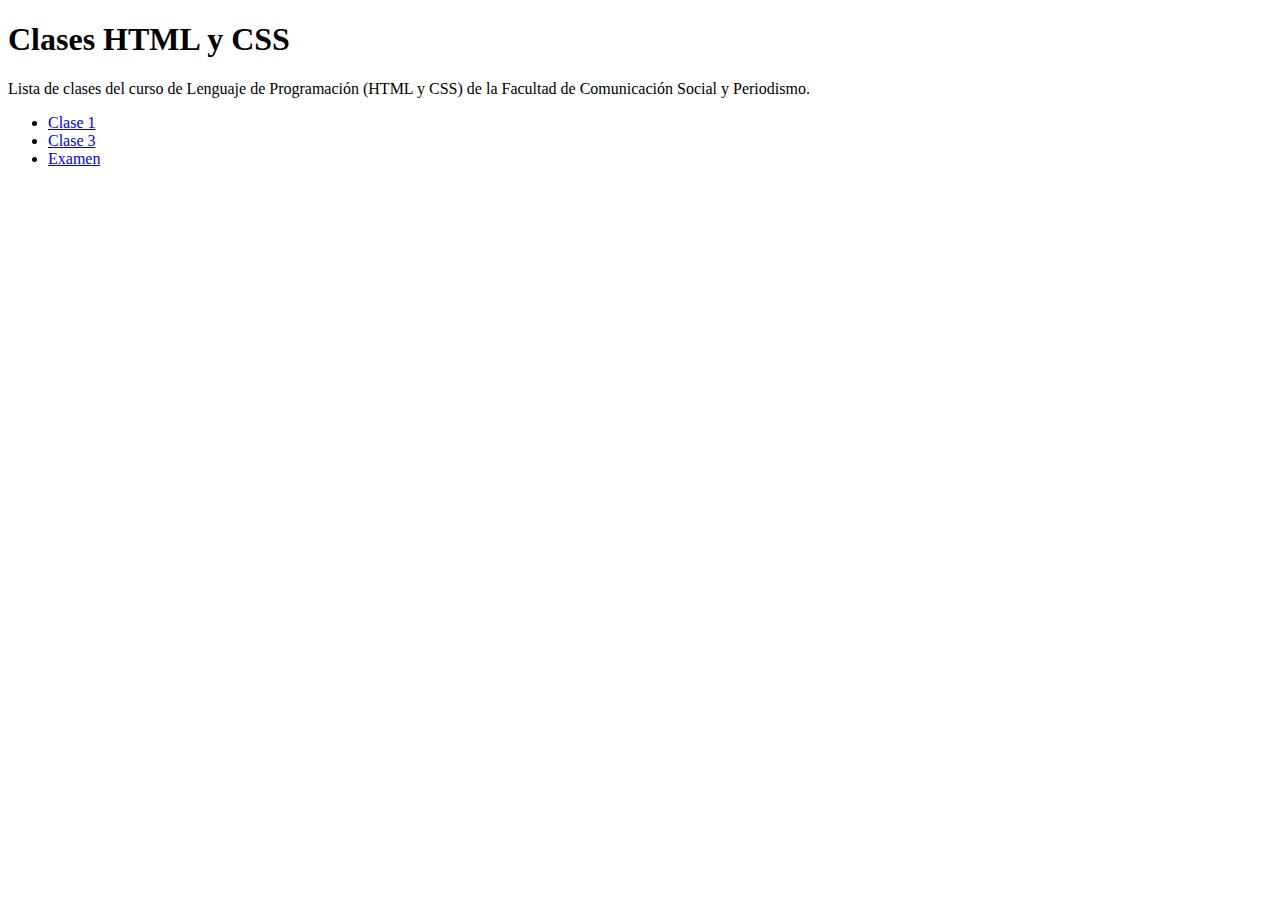
<file: index.html>
<!DOCTYPE html>
<html lang="es">
<head>
    <meta charset="UTF-8">
    <meta name="viewport" content="width=device-width, initial-scale=1.0">
    <title>Document</title>
</head>
<body>
    <main>
        <h1>Clases HTML y CSS</h1>
        <p>Lista de clases del curso de Lenguaje de Programación (HTML y CSS) de la Facultad de Comunicación Social y Periodismo.</p>
        <ul>
            <li><a href="./clase-01/">Clase 1</a></li>
            <li><a href="./clase-03/">Clase 3</a></li>
            <li><a href="./examen/">Examen</a></li>
        </ul>
    </main>
    
</body>
</html>
</file>
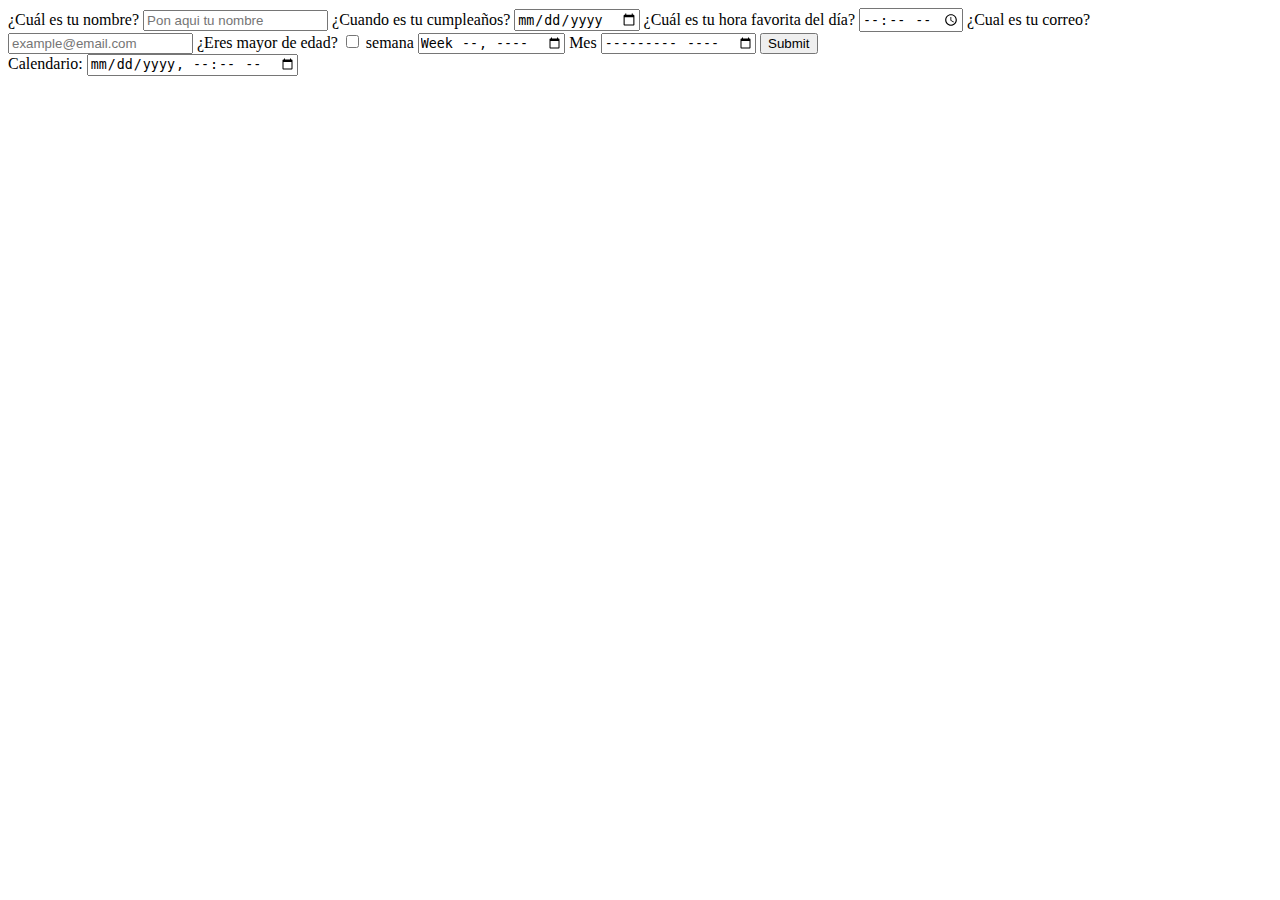
<file: clase-04/index.html>
<!DOCTYPE html>
<html lang="es">
<head>
    <meta charset="UTF-8">
    <meta name="viewport" content="width=device-width, initial-scale=1.0">
    <title>Document</title>
</head>
<body>
    <form action="">
        <label for="nombre">
            <span>¿Cuál es tu nombre?</span>
            <input type="text" id="nombre" placeholder="Pon aqui tu nombre" autocomplete="name" required>
        </label>
        <label for="fecha">
            <span>¿Cuando es tu cumpleaños?</span>
            <input type="date" id="fecha">
        </label>
        <label for="hora">
            <span>¿Cuál es tu hora favorita del día?</span>
            <input type="time" id="hora">
        </label>
        <label for="correo">
            <span> ¿Cual es tu correo?</span>
            <input type="email" name="correo" id="correo" placeholder="example@email.com"> 
        </label>
        <label for="edad">
            <span> ¿Eres mayor de edad?</span>
            <input type="checkbox" name="correo" id="edad"> 
        </label>
        <label for="semana">
            <span> semana</span>
            <input type="week" name="semana" id="semana"> 
        </label>
        <label for="mes">
            <span> Mes</span>
            <input type="month" name="mes" id="mes"> 
        </label>
        <input type="submit" >
    </form>
    <main>
        <form action="">
            <label for="calendario">
                <span>Calendario:</span>
                <input type="datetime-local" name="calendario" id="calendario">
            </label>
        </form>
    </main>
</body>
</html>
</file>
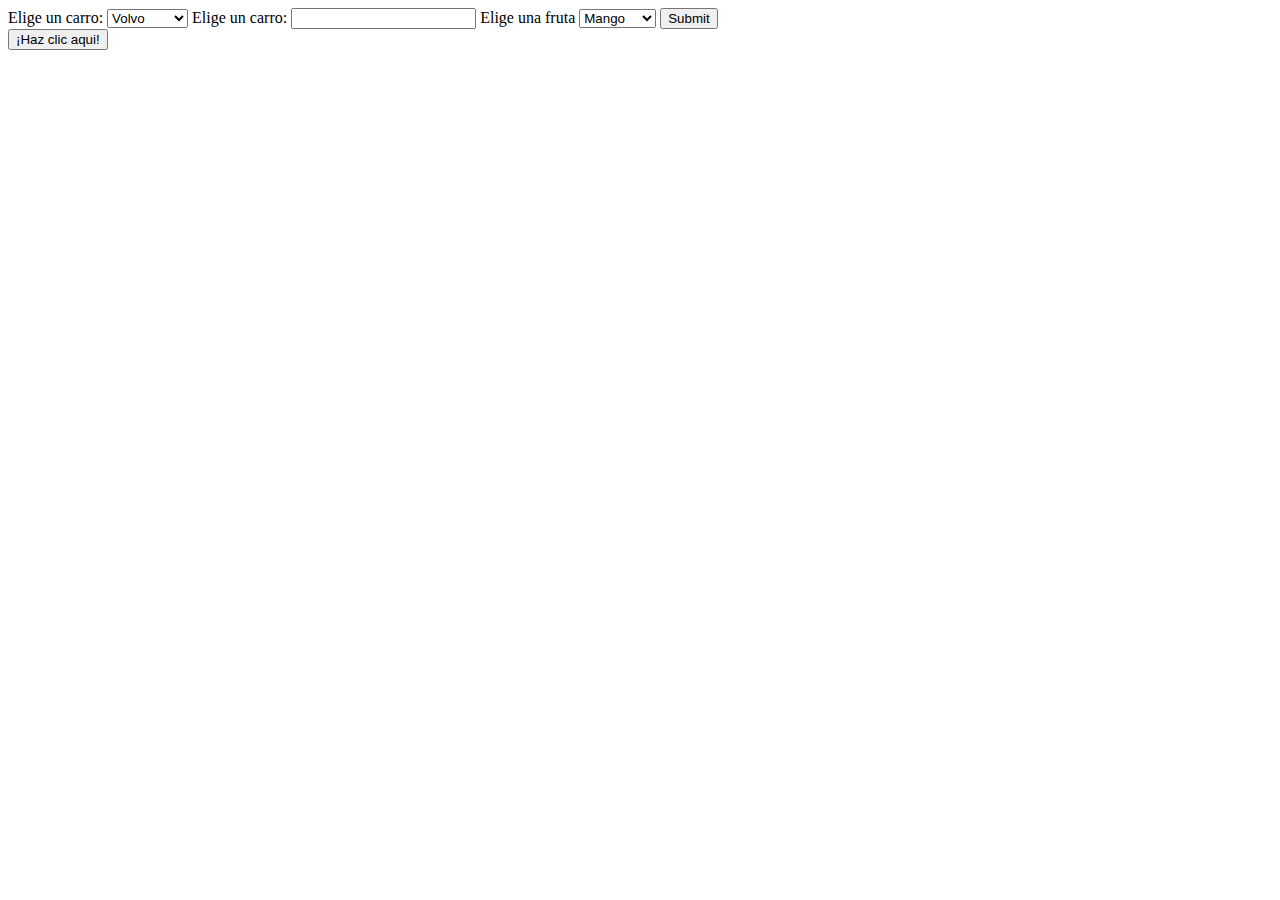
<file: clase-05/index.html>
<!DOCTYPE html>
<html lang="en">
<head>
    <meta charset="UTF-8">
    <meta name="viewport" content="width=device-width, initial-scale=1.0">
    <title>Document</title>
</head>
<body>
    <form action="">
        <label for="cars">
            <span>Elige un carro:</span>
            <select name="cars" id="cars">
                <option value="volvo">Volvo</option>
                <option value="bmw">BMW</option>
                <option value="mercedes">Mercedes</option>
                <option value="audi">Audi</option>
            </select>
        </label>
        <label for="cars 2">
            <span>Elige un carro:</span>
            <input list="cars 2">
                <datalist id="cars 2">
                    <option value="Volvo">
                    <option value="BMW">
                    <option value="Mercedes">
                    <option value="Audi">
                </datalist>
        </label>
        <label for="frutas">
            <span>Elige una fruta</span>
           <select name="frutas" id="frutas">
                <option value="mango">Mango</option>
                <option value="manzana">manzana</option>
                <option value="pera">pera</option>
                <option value="uva">uva</option>
                <option value="cereza">cereza</option>
            </select>
        </label>
        <input type="submit" name="enviar" id="enviar">
    </form>
    <input type="button" value="¡Haz clic aqui!">
</body>
</html>
</file>
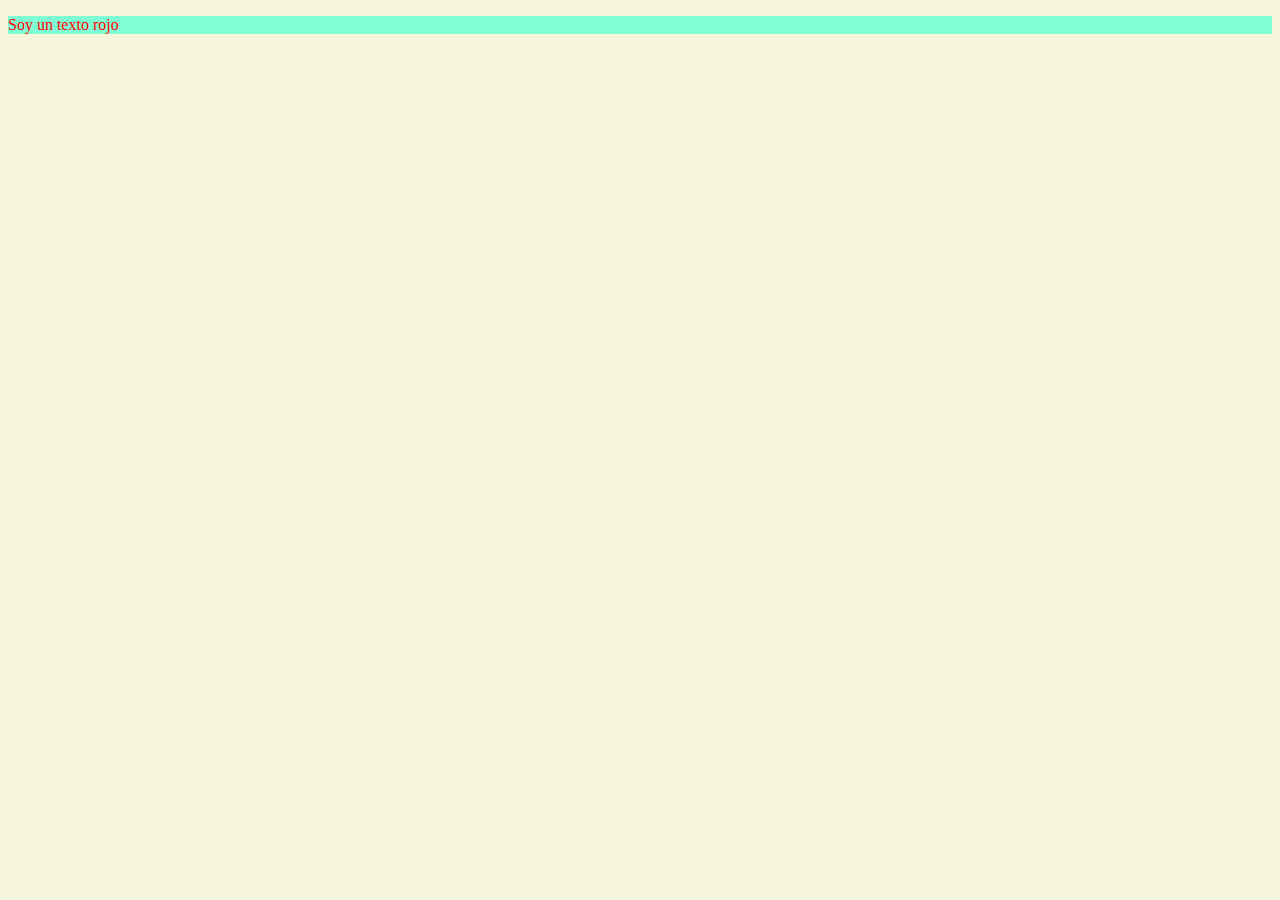
<file: clase-05b/index.html>
<!DOCTYPE html>
<html lang="en">
<head>
    <meta charset="UTF-8">
    <meta name="viewport" content="width=device-width, initial-scale=1.0">
    <title>Document</title>
    <link rel="stylesheet" href="style.css">
</head>
<body>
    <p>Soy un texto rojo</p>
</body>
</html>
</file>
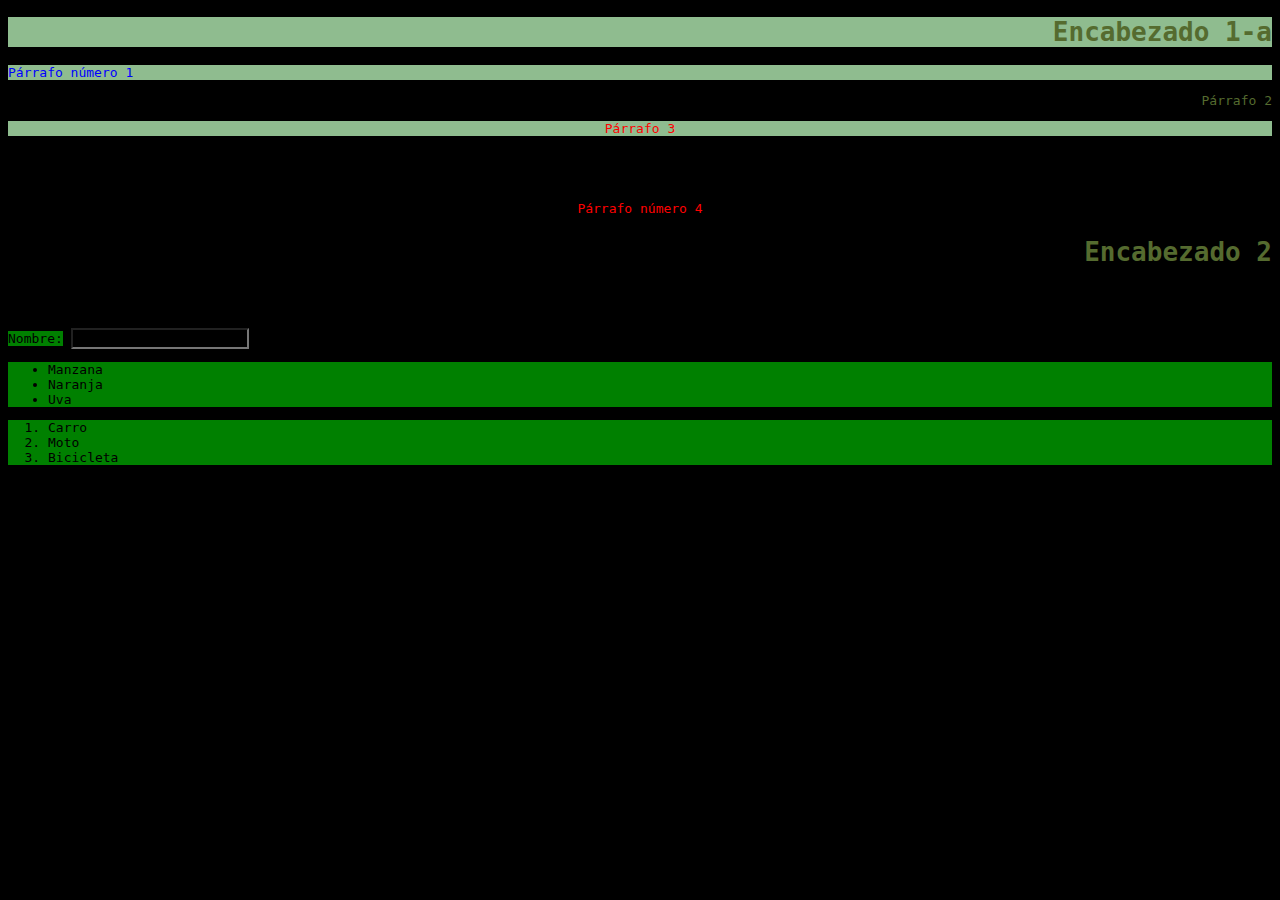
<file: clase-06/index.html>
<!DOCTYPE html>
<html lang="en">
<head>
    <meta charset="UTF-8">
    <meta name="viewport" content="width=device-width, initial-scale=1.0">
    <title>Document</title>
    <link rel="stylesheet" href="style.css">
</head>
<body>
    <h1 class="ejemplo1 fondo">Encabezado 1-a</h1>
    <p id="para1" class="fondo">Párrafo número 1</p>
    <p class="ejemplo1">Párrafo 2</p>
    <p class="fondo">Párrafo 3</p>
    <h1>Encabezado 1-b</h1>
    <p>Párrafo número 4</p>
    <h2 class="ejemplo1">Encabezado 2</h2>
    <h2>Encabezado 2 normal</h2>
    <form action="">
        <label for="">
            <span> Nombre:</span>
            <input type="text">
        </label>
    </form>
    <ul>
        <li>Manzana</li>
        <li>Naranja</li>
        <li>Uva</li>
    </ul>
    <ol>
        <li>Carro</li>
        <li>Moto</li>
        <li>Bicicleta</li>
    </ol>
</body>
</html>
</file>
<file: clase-05b/style.css>
body {
    background-color: beige;
}

p {
    color: red;
    background-color: aquamarine;
}
</file>
<file: clase-06/style.css>
*{
    font-family: monospace;
    background-color: black;
}
p {
	color: red;
	text-align: center;
}
#para1 {
    color:blue;
text-align: left;
}
.ejemplo1 {
    color: darkolivegreen;
    text-align: right;
}
.fondo {
    background-color: darkseagreen;
}
h2.ejemplo1{
    font-size: xx-large
}
span, ul, ol, li {
    background-color: green;
}
</file>
